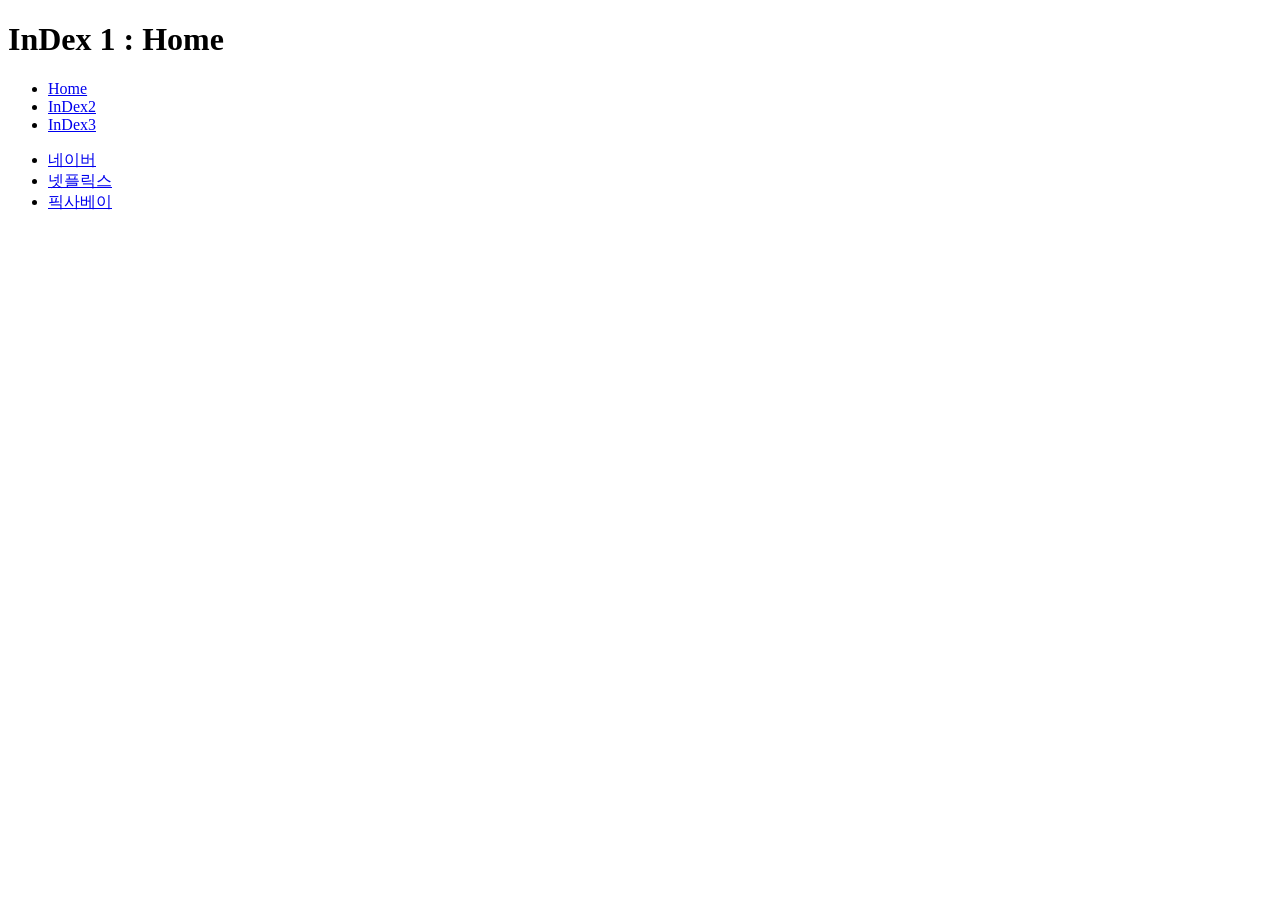
<file: first/index.html>
<!DOCTYPE html>
<html lang="en">
  <head>
    <meta charset="UTF-8" />
    <meta name="viewport" content="width=device-width, initial-scale=1.0" />
    <title>Document</title>
  </head>
  <body>
    <h1>InDex 1 : Home</h1>

    <ul>
      <li><a href="index.html">Home</a></li>
      <li><a href="index2.html">InDex2</a></li>
      <li><a href="index3.html">InDex3</a></li>
    </ul>

    <ul>
      <li><a href="http://www.naver.com" target="_top">네이버</a></li>
      <!-- a 태그 안에 target은 _parent, _blank, _self, _self 4가지가 있는데 _blank 만 새창을 열어서 이동함-->
      <li><a href="http://www.netflex.com">넷플릭스</a></li>
      <li><a href="http://www.pixabay.com">픽사베이</a></li>
    </ul>
  </body>
</html>
</file>
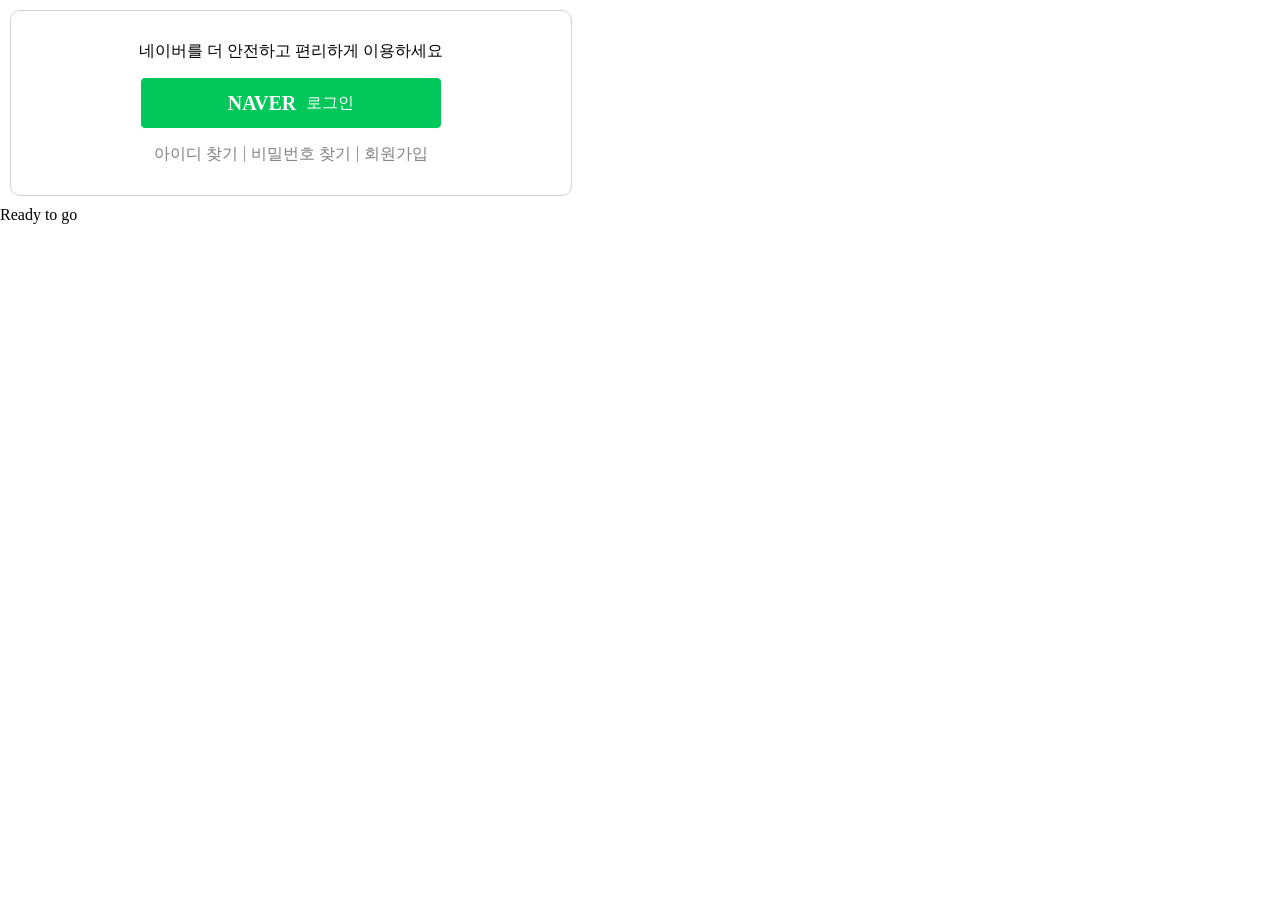
<file: second/index.html>
<!DOCTYPE html>
<html lang="en">
  <head>
    <meta charset="UTF-8" />
    <meta name="viewport" content="width=device-width, initial-scale=1.0" />
    <title>네이버 로그인</title>
    <link rel="stylesheet" href="style.css" />
  </head>

  <body>
    <!-- div: division. 분할하지만 아무런 특성이없음-->
    <div class="login-box">
      <div>
        <div>네이버를 더 안전하고 편리하게 이용하세요</div>
        <div class="btn">
          <div>NAVER</div>
          <div>로그인</div>
        </div>
        <div class="wrap">
          <div id="find_id">아이디 찾기</div>
          <div>|</div>
          <div id="find_pw">비밀번호 찾기</div>
          <div>|</div>
          <div id="sign_up">회원가입</div>
        </div>
      </div>
    </div>
    <script src="index.js"></script>
  </body>
</html>
</file>
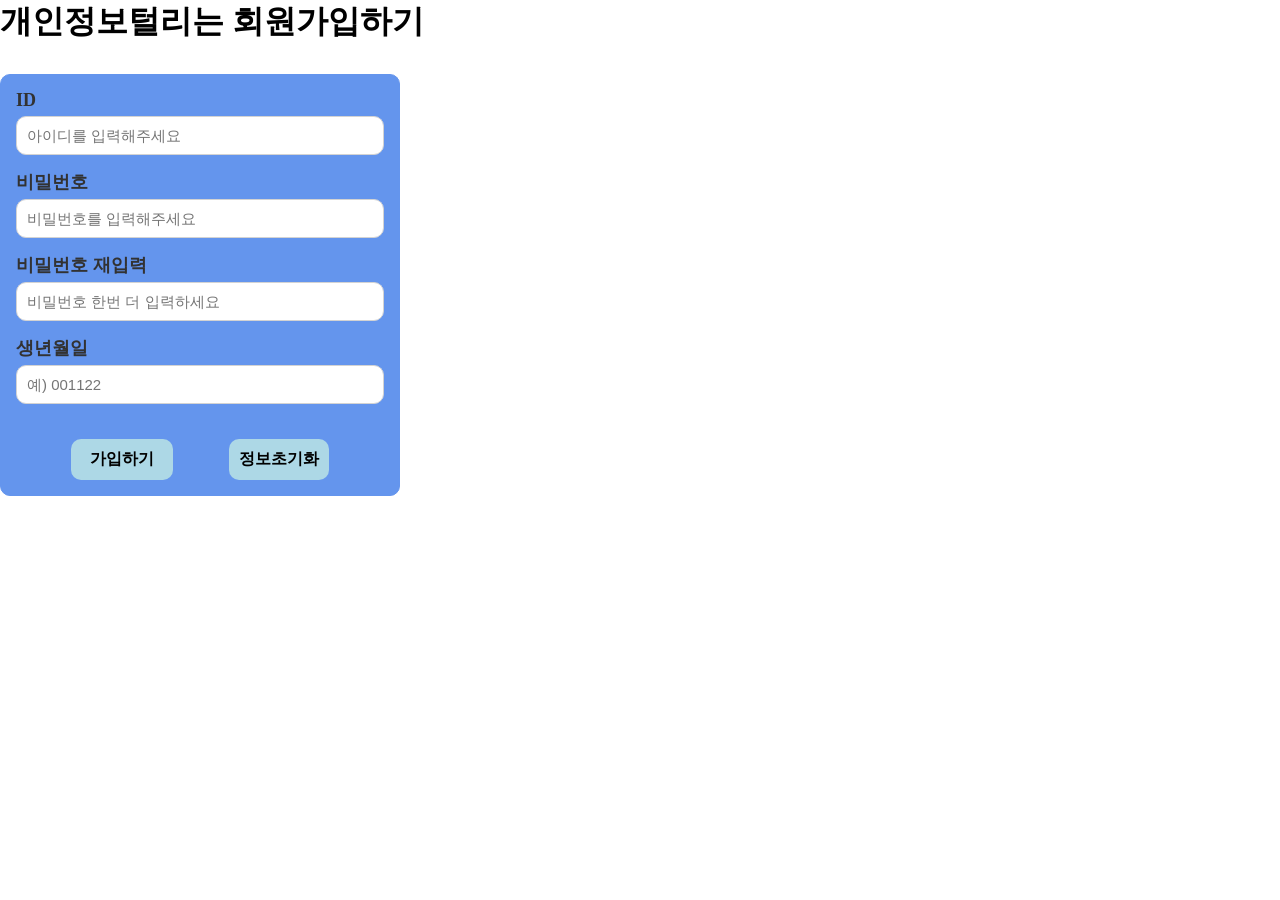
<file: third/index.html>
<!DOCTYPE html>
<html lang="en">
  <head>
    <meta charset="UTF-8" />
    <meta name="viewport" content="width=device-width, initial-scale=1.0" />
    <title>회원가입창</title>
    <link rel="stylesheet" href="style.css" />
  </head>

  <body>
    <h1>개인정보털리는 회원가입하기</h1>
    <form>
      <div>
        <div class="label">
          <label for="id">ID</label>
        </div>
        <div class="input">
          <input type="text" placeholder="아이디를 입력해주세요" id="id" />
        </div>
        <div class="label">
          <label for="pw">비밀번호</label>
        </div>
        <div class="input">
          <input type="text" placeholder="비밀번호를 입력해주세요" id="pw" />
        </div>
        <div class="label">
          <label for="re-pw">비밀번호 재입력</label>
        </div>
        <div class="input">
          <input
            type="text"
            placeholder="비밀번호 한번 더 입력하세요"
            id="re-pw"
          />
        </div>
        <div class="label">
          <label for="birth">생년월일</label>
        </div>
        <div class="input">
          <input type="text" placeholder="예) 001122" id="birth" />
        </div>
        <div class="sing-up">
          <input type="submit" value="  가입하기  " />
          <input type="reset" value="정보초기화" />
        </div>
      </div>
    </form>

    <script src="index.js"></script>
  </body>
</html>
</file>
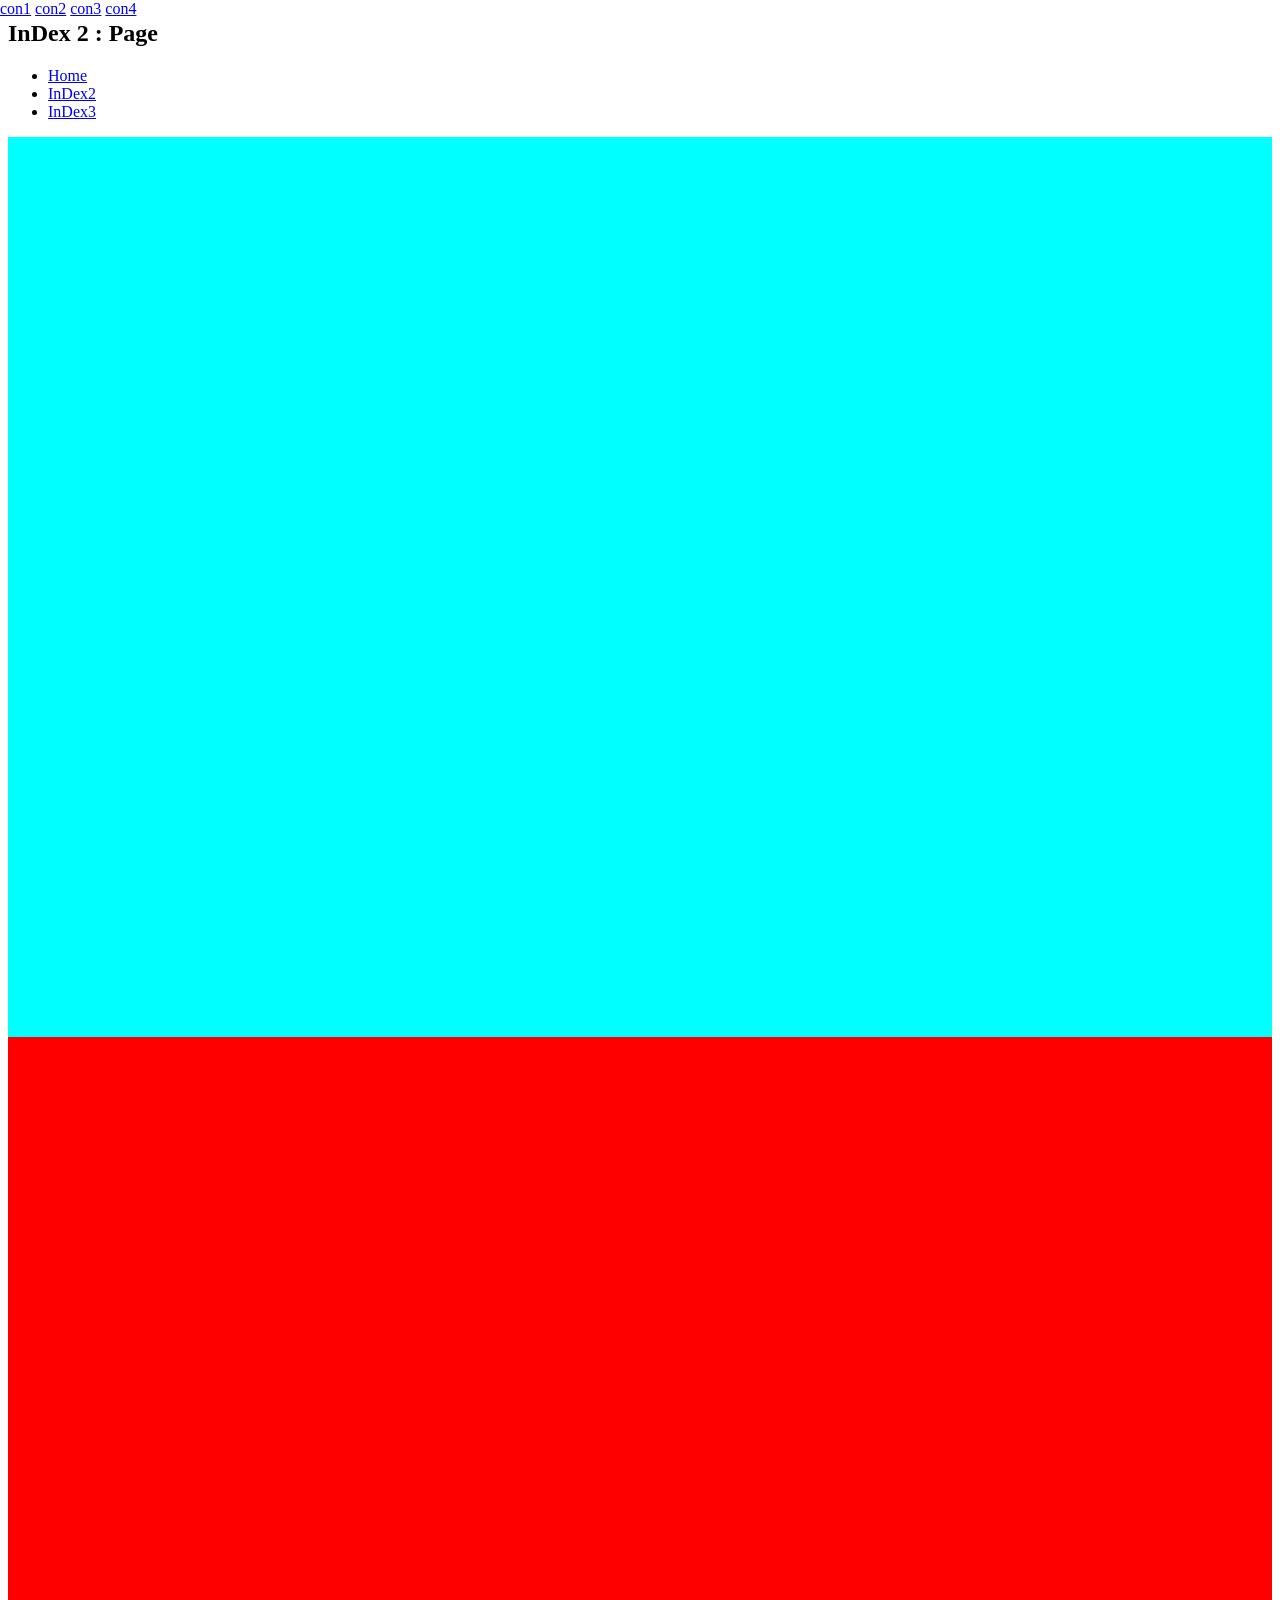
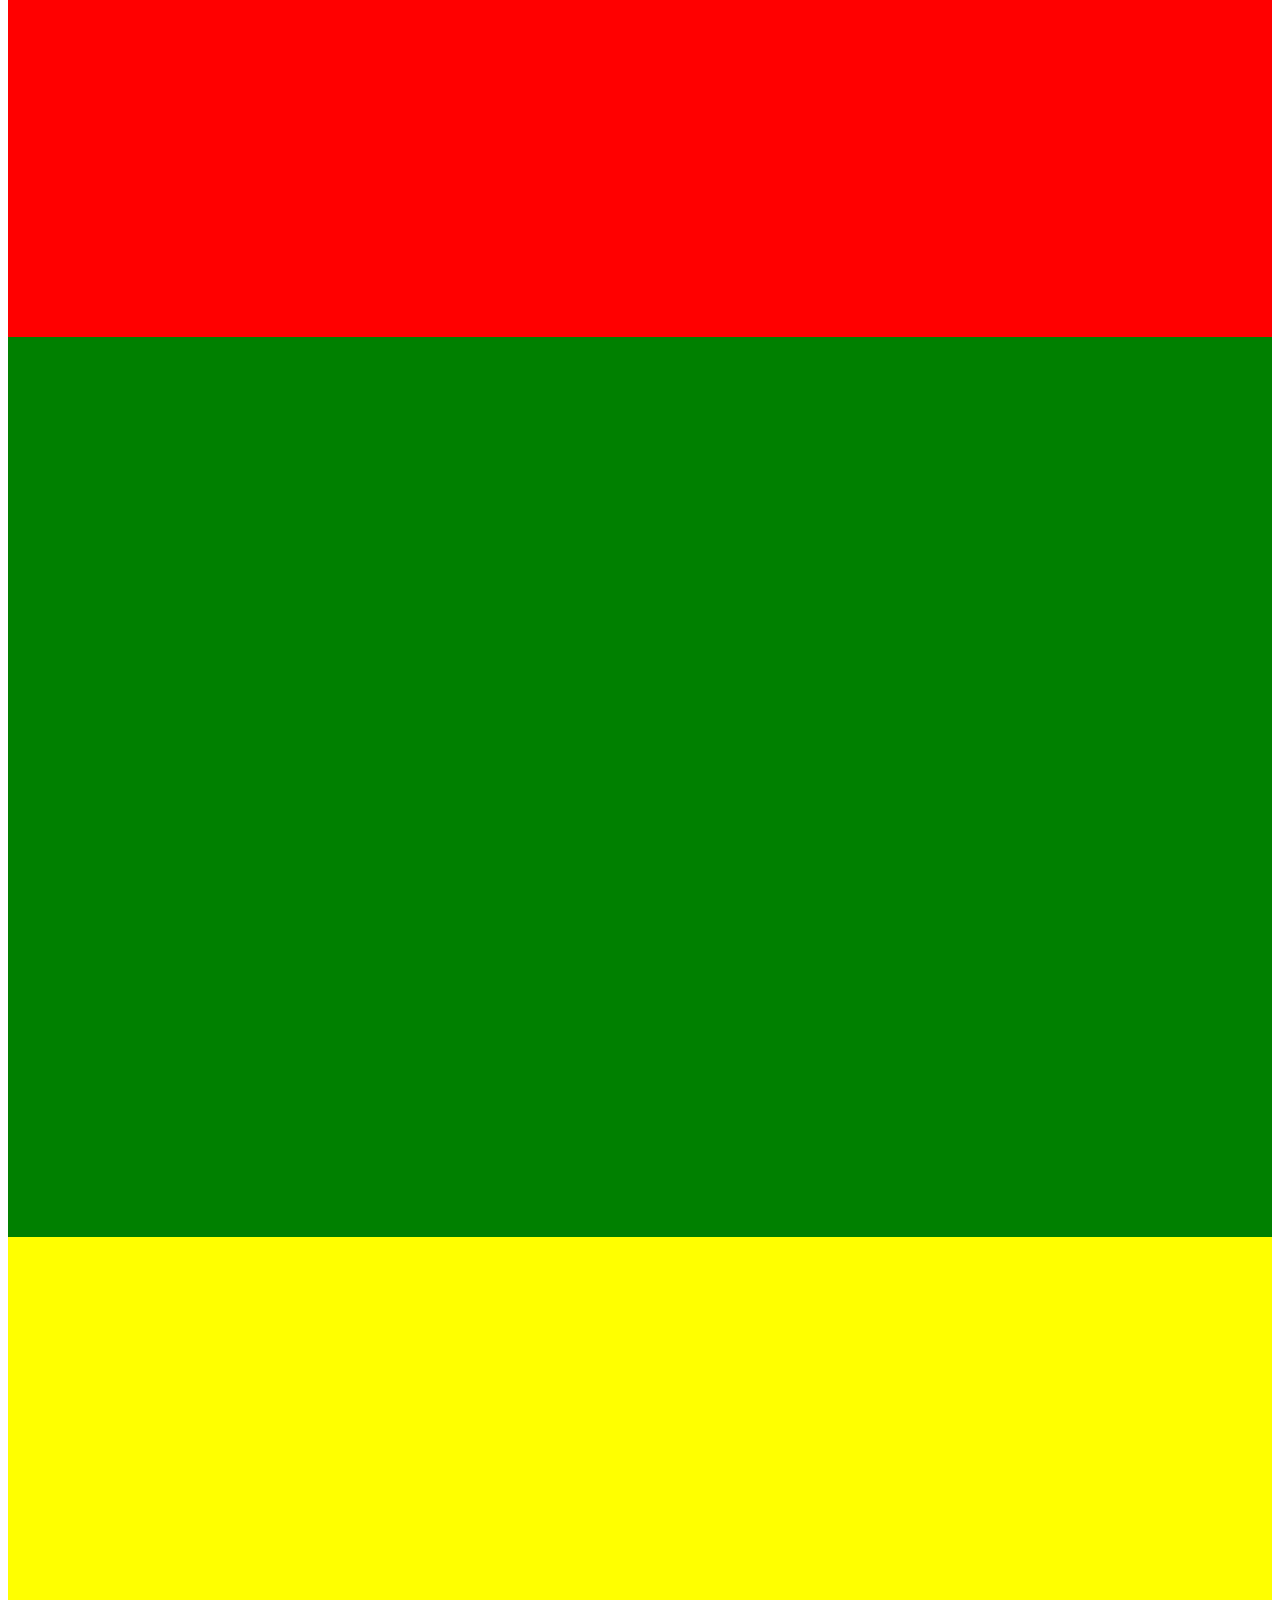
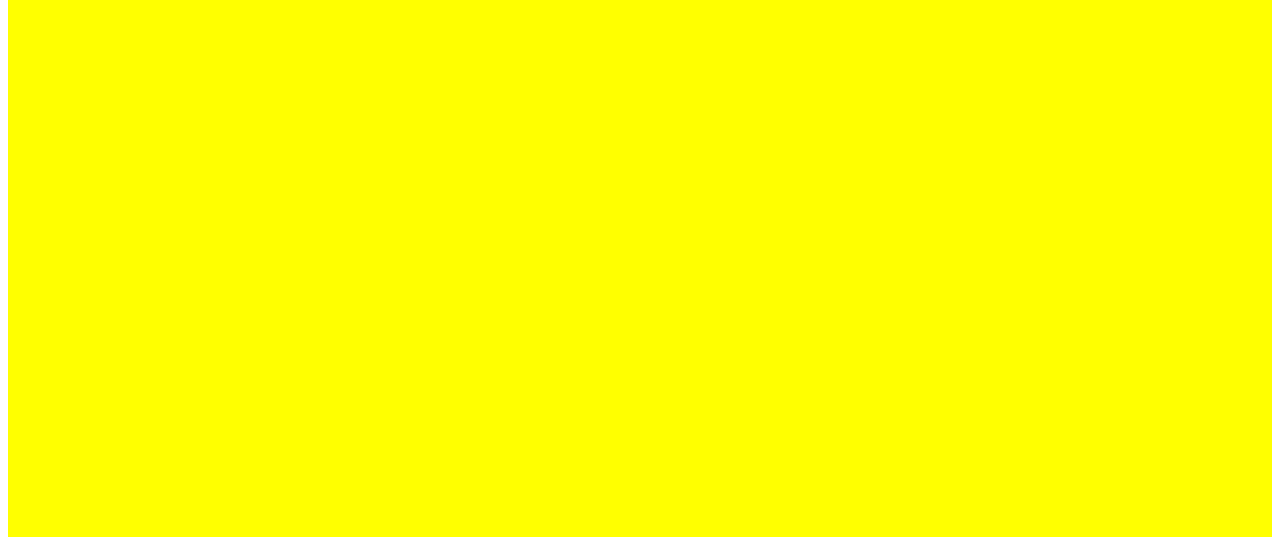
<file: first/index2.html>
<!DOCTYPE html>
<html lang="en">
  <head>
    <meta charset="UTF-8" />
    <meta name="viewport" content="width=device-width, initial-scale=1.0" />
    <title>Document</title>
    <style>
      .con {
        height: 100vh;
      }
      .fixed {
        position: fixed;
        top: 0;
        left: 0;
        width: 100%;
        background-color: fff;
      }
    </style>
  </head>
  <body>
    <div class="fixed">
      <a href="#con1">con1</a>
      <a href="#con2">con2</a>
      <a href="#con3">con3</a>
      <a href="#con4">con4</a>
    </div>

    <h2>InDex 2 : Page</h2>

    <ul>
      <li><a href="index.html">Home</a></li>
      <li><a href="index2.html">InDex2</a></li>
      <li><a href="index3.html">InDex3</a></li>
    </ul>

    <div class="con" style="background-color: aqua" id="con1"></div>
    <div class="con" style="background-color: red" id="con2"></div>
    <div class="con" style="background-color: green" id="con3"></div>
    <div class="con" style="background-color: yellow" id="con4"></div>
  </body>
</html>
</file>
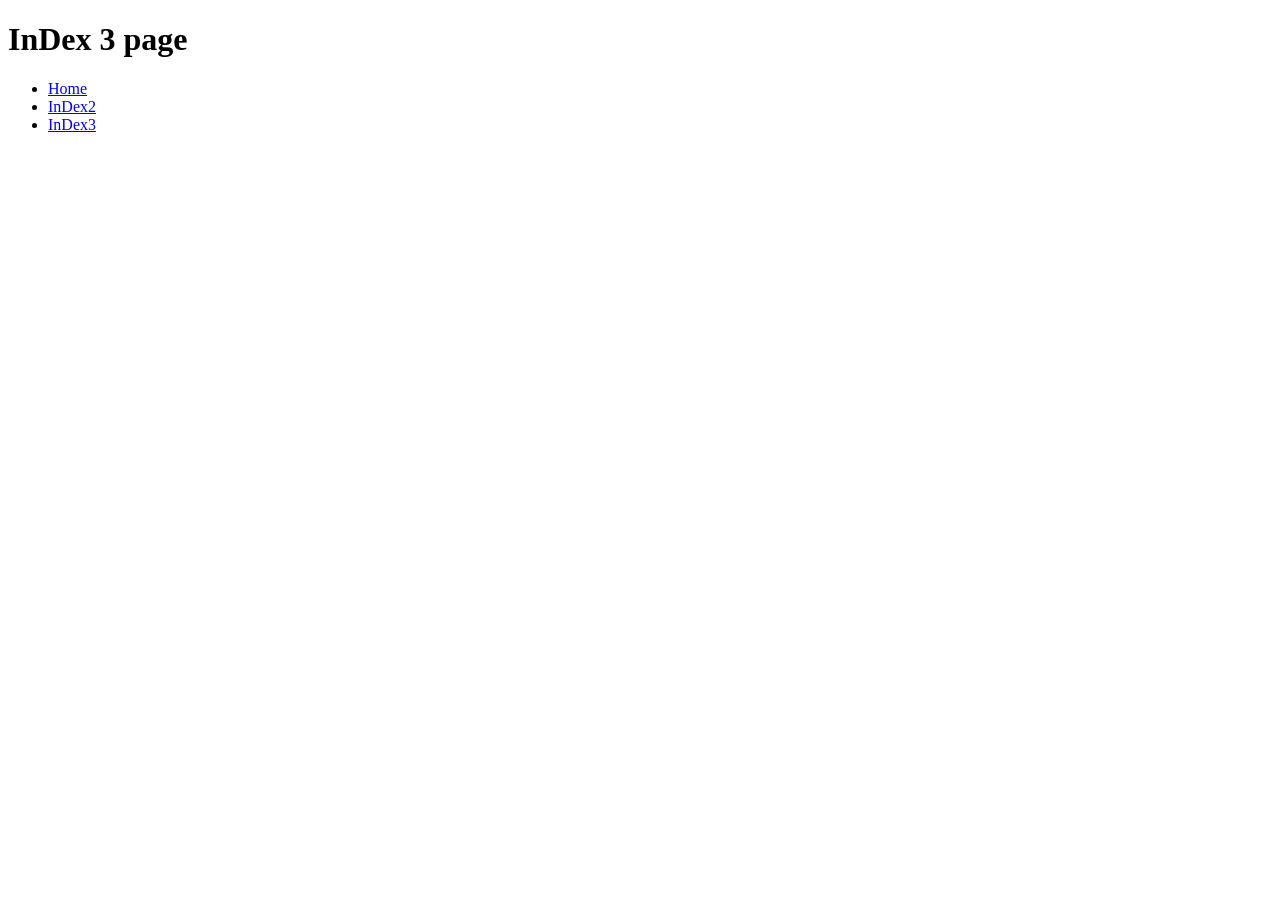
<file: first/index3.html>
<!DOCTYPE html>
<html lang="en">
  <head>
    <meta charset="UTF-8" />
    <meta name="viewport" content="width=device-width, initial-scale=1.0" />
    <title>Document</title>
  </head>
  <body>
    <h1>InDex 3 page</h1>

    <ul>
      <li><a href="index.html">Home</a></li>
      <li><a href="index2.html">InDex2</a></li>
      <li><a href="index3.html">InDex3</a></li>
    </ul>
  </body>
</html>
</file>
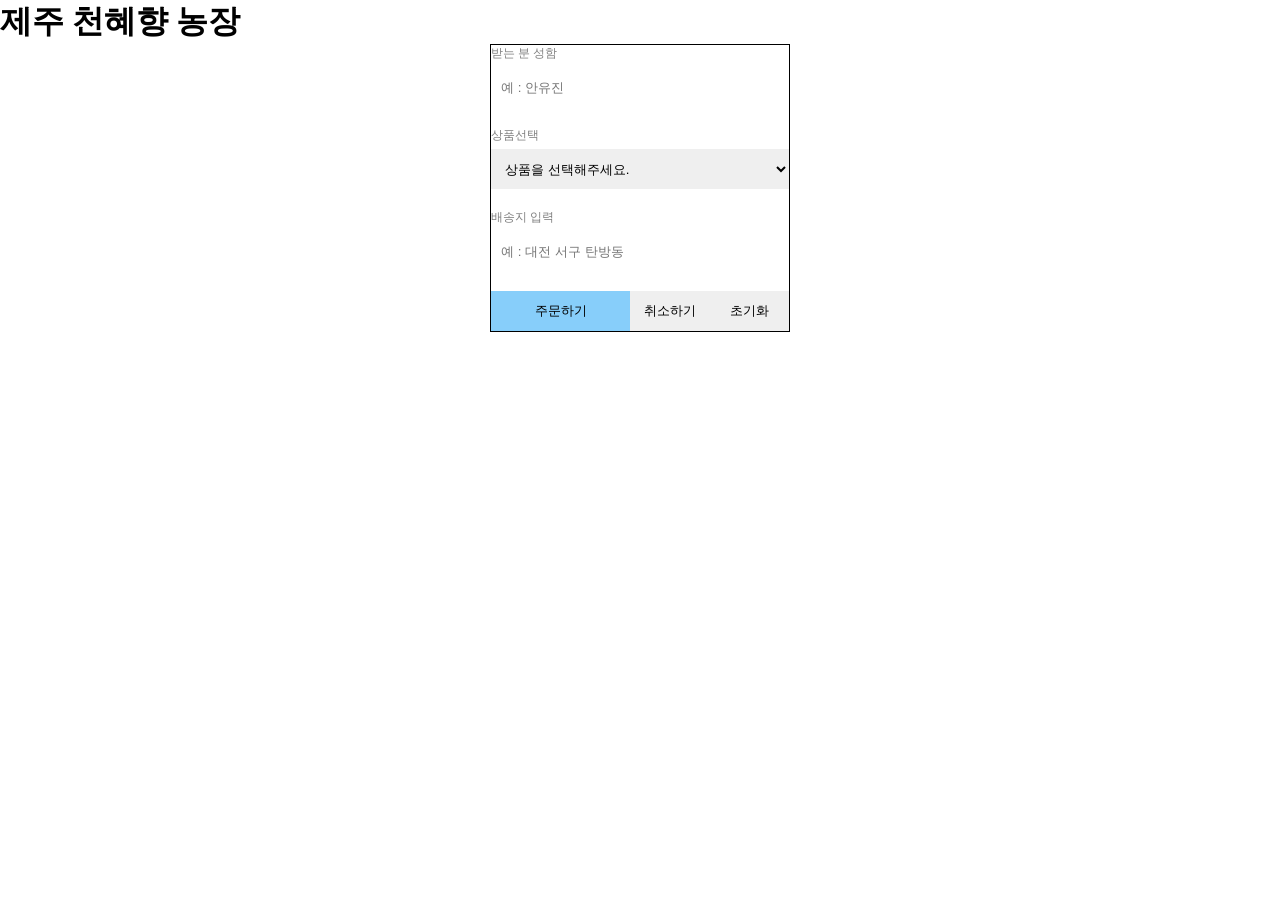
<file: second/form.html>
<!DOCTYPE html>
<html lang="en">
  <head>
    <meta charset="UTF-8" />
    <meta name="viewport" content="width=device-width, initial-scale=1.0" />
    <title>상품구매</title>
    <link rel="stylesheet" href="form.css" />
  </head>
  <body>
    <h1>제주 천혜향 농장</h1>
    <form>
      <label for="r">받는 분 성함</label>
      <input type="text" placeholder="예 : 안유진" id="r" />
      <label for="i">상품선택</label>
      <select id="i">
        <option>상품을 선택해주세요.</option>
        <option value="189000">소과: 18.900원</option>
        <option value="18900">대과: 18.900원</option>
      </select>

      <!-- label + input을 이용하여 주소 입력창쓰기 -->
      <label for="adr">배송지 입력</label>
      <input type="text" placeholder="예 : 대전 서구 탄방동" id="adr" />
      <div>
        <input type="submit" value="주문하기" />
        <input type="button" value="취소하기" />
        <input type="reset" value="초기화" />
      </div>
    </form>
    <script src="form.js"></script>
  </body>
</html>
</file>
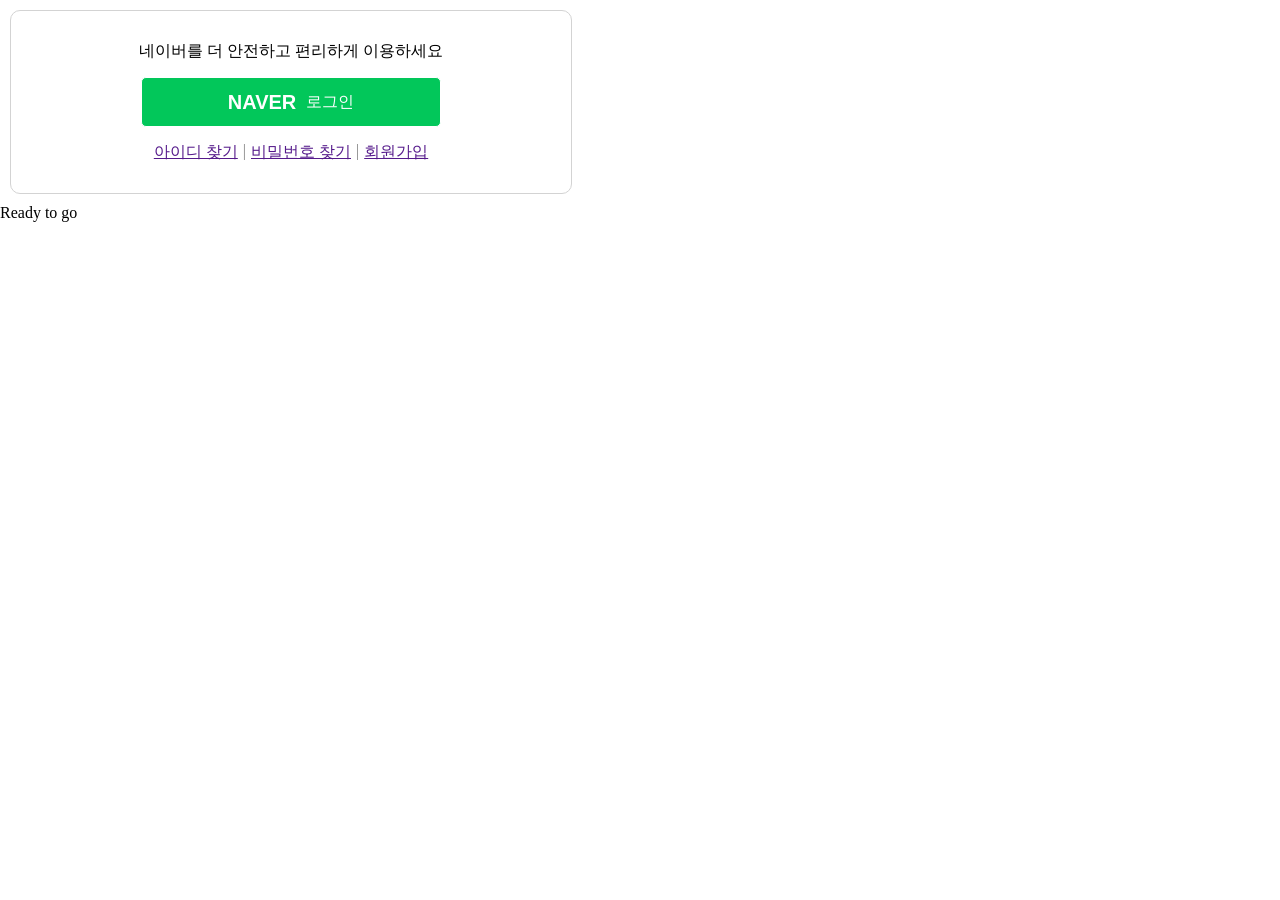
<file: second/semantic.html>
<!DOCTYPE html>
<html lang="en">
  <head>
    <meta charset="UTF-8" />
    <meta name="viewport" content="width=device-width, initial-scale=1.0" />
    <title>네이버 로그인</title>
    <link rel="stylesheet" href="semantic style.css" />
  </head>

  <body>
    <!-- div: division. 분할하지만 아무런 특성이없음-->
    <div class="login-box">
      <div>
        <p>네이버를 더 안전하고 편리하게 이용하세요</p>
        <button class="btn">
          <div>NAVER</div>
          <div>로그인</div>
        </button>
        <div class="wrap">
          <a href="" id="find_id">아이디 찾기</a>
          <div>|</div>
          <a href="" id="find_pw">비밀번호 찾기</a>
          <div>|</div>
          <a href="" id="sign_up">회원가입</a>
        </div>
      </div>
    </div>
    <script src="index.js"></script>
  </body>
</html>
</file>
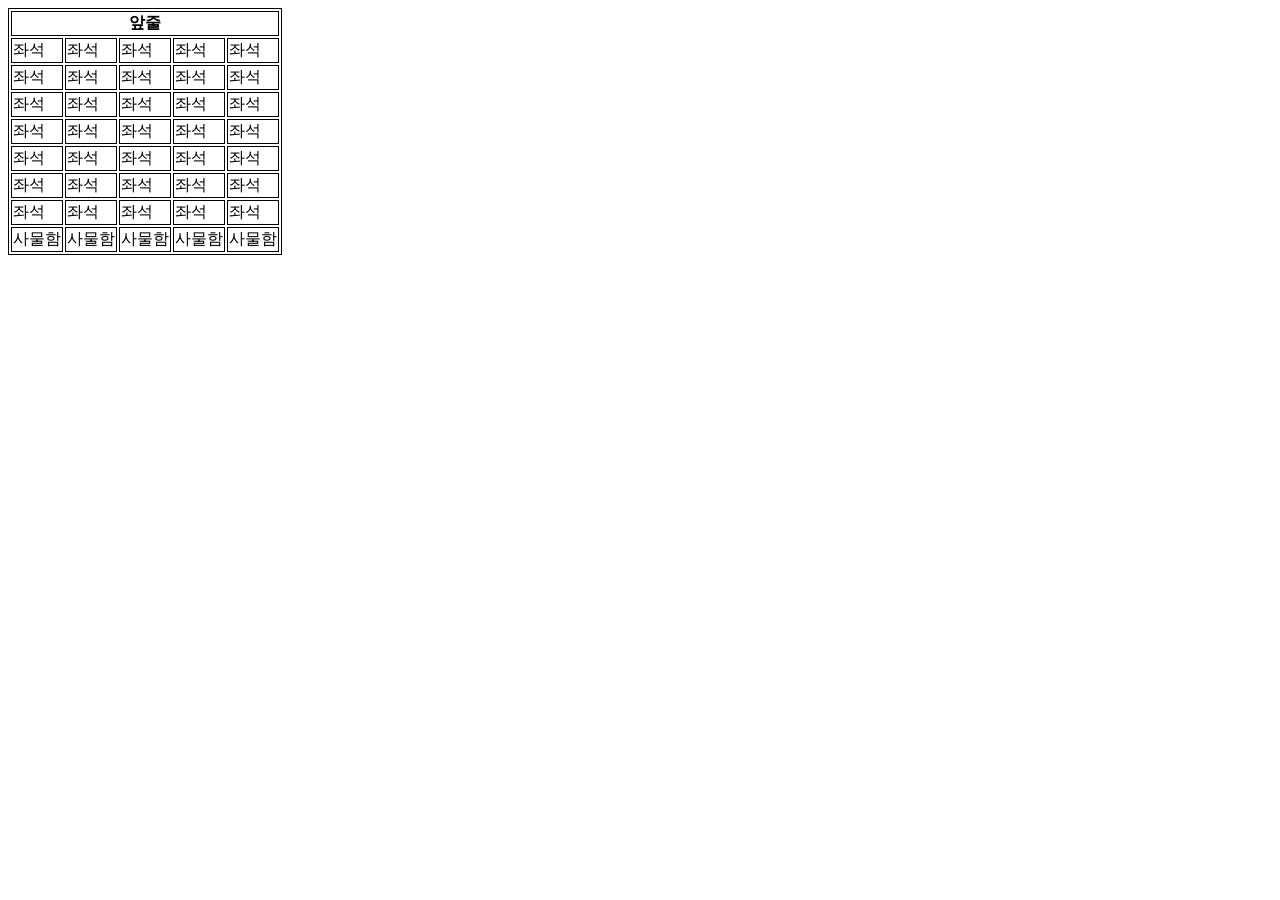
<file: third/table.html>
<!DOCTYPE html>
<html lang="en">
  <head>
    <meta charset="UTF-8" />
    <meta name="viewport" content="width=device-width, initial-scale=1.0" />
    <title>테이블</title>
    <style>
      table,
      thead,
      tbody,
      tfoot,
      tr,
      th,
      td{
          border: 1px solid;
          no
      }
    </style>
  </head>
  <body>
    <header></header>
    <main>
      <table>
        <thead>
          <tr>
            <th colspan="10">앞줄</th>
          </tr>
        </thead>

        <tbody>
          <tr>
            <td>좌석</td>
            <td>좌석</td>
            <td>좌석</td>
            <td>좌석</td>
            <td>좌석</td>
          </tr>
          <tr>
            <td>좌석</td>
            <td>좌석</td>
            <td>좌석</td>
            <td>좌석</td>
            <td>좌석</td>
          </tr>
          <tr>
            <td>좌석</td>
            <td>좌석</td>
            <td>좌석</td>
            <td>좌석</td>
            <td>좌석</td>
          </tr>
          <tr>
            <td>좌석</td>
            <td>좌석</td>
            <td>좌석</td>
            <td>좌석</td>
            <td>좌석</td>
          </tr>
          <tr>
            <td>좌석</td>
            <td>좌석</td>
            <td>좌석</td>
            <td>좌석</td>
            <td>좌석</td>
          </tr>
          <tr>
            <td>좌석</td>
            <td>좌석</td>
            <td>좌석</td>
            <td>좌석</td>
            <td>좌석</td>
          </tr>
          <tr>
            <td>좌석</td>
            <td>좌석</td>
            <td>좌석</td>
            <td>좌석</td>
            <td>좌석</td>
          </tr>
        </tbody>
        <tfoot>
          <tr>
            <td>사물함</td>
            <td>사물함</td>
            <td>사물함</td>
            <td>사물함</td>
            <td>사물함</td>
          </tr>
        </tfoot>
      </table>
    </main>
  </body>
</html>
</file>
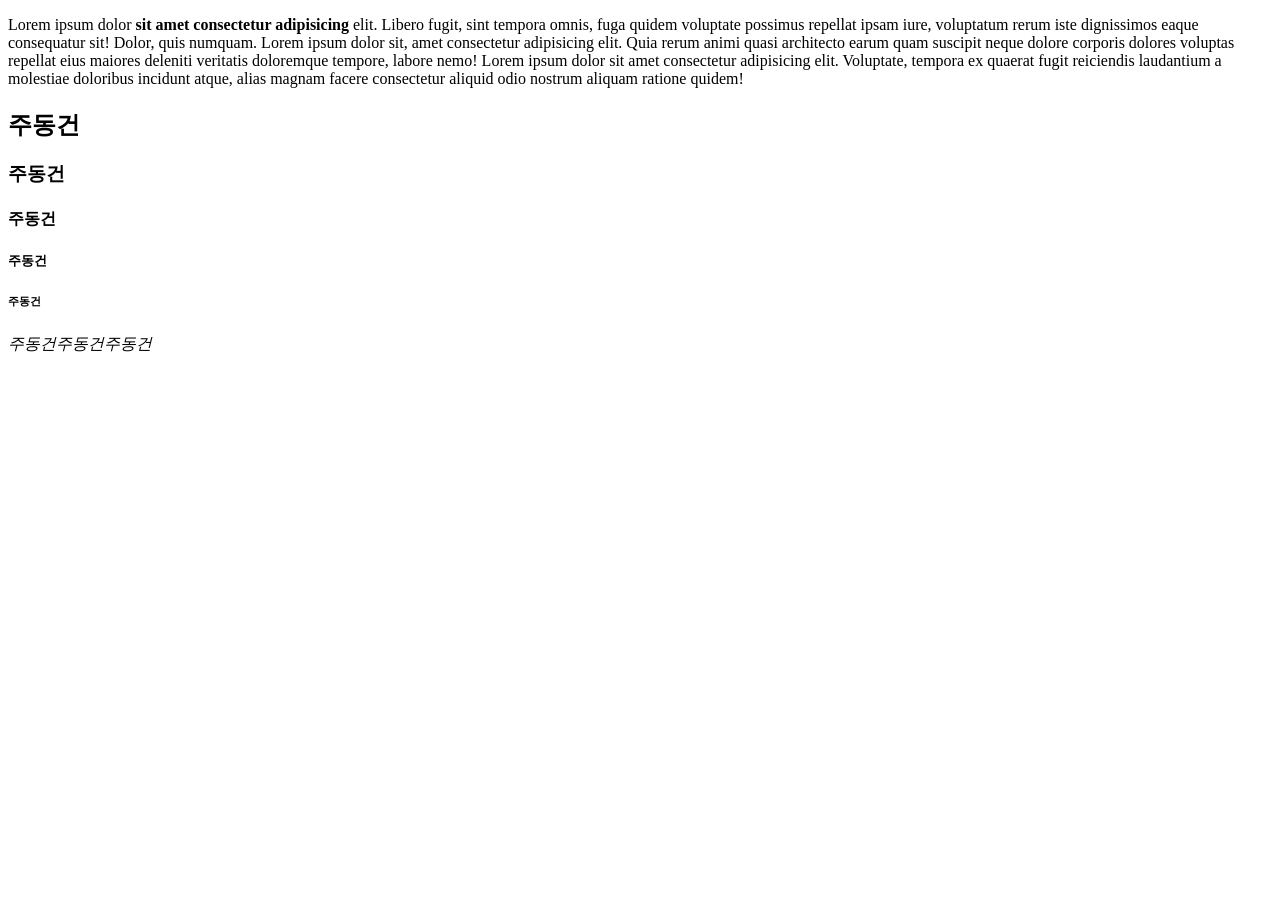
<file: third/texts.html>
<!DOCTYPE html>
<html lang="en">
  <head>
    <meta charset="UTF-8" />
    <meta name="viewport" content="width=device-width, initial-scale=1.0" />
    <title>글자의 모든것</title>
    <style>
      p.b {
        font-weight: 900;
      }
    </style>
  </head>
  <body>
    <!-- p안에는 div가 올수 없음. 그대신에 span 태그에 클래스를 부여하여 사용-->
    <p>
      Lorem ipsum dolor
      <b class="b"> sit amet consectetur adipisicing </b> elit. Libero fugit,
      sint tempora omnis, fuga quidem voluptate possimus repellat ipsam iure,
      voluptatum rerum iste dignissimos eaque consequatur sit! Dolor, quis
      numquam. Lorem ipsum dolor sit, amet consectetur adipisicing elit. Quia
      rerum animi quasi architecto earum quam suscipit neque dolore corporis
      dolores voluptas repellat eius maiores deleniti veritatis doloremque
      tempore, labore nemo! <sapn class="b">Lorem ipsum dolor</sapn> sit amet
      consectetur adipisicing elit. Voluptate, tempora ex quaerat fugit
      reiciendis laudantium a molestiae doloribus incidunt atque, alias magnam
      facere consectetur aliquid odio nostrum aliquam ratione quidem!
    </p>
    <script src="texts.js"></script>
  </body>
</html>
</file>
<file: second/style.css>
* {
  margin: 0;
  padding: 0;
}

.login-box {
  border: 1px solid;
  width: 500px;
  margin: 10px;
  padding: 30px;
  border-color: lightgray;
  border-radius: 10px;
}

.login-box > div {
  display: flex;
  /* display : 자식요소에게 적용할 수 있는 정렬 규칙 */
  /* flex는 좌우로 나란히 */
  flex-direction: column;
  /* column => 위아래정렬 */
  row-gap: 15px;
  align-items: center;
}

/* .클래스명 .클래스명 => 앞에있는 클래스를 선택*/
.login-box .btn {
  border: 1px solid;
  width: 300px;
  display: flex;
  background-color: #02c75a;
  color: white;
  height: 50px;
  justify-content: center;
  align-items: center;
  column-gap: 10px;
  border-radius: 5px;
}

.login-box .btn :first-child {
  font-weight: 900;
  font-size: 20px;
}
.login-box .btn :last-child {
  font-size: 16px;
}
.login-box .wrap {
  display: flex;
  column-gap: 5px;
  color: gray;
}

.login-box .btn,
#find_id,
#find_pw,
#sign_up {
  cursor: pointer;
}

.login-box .btn:hover,
#find_id:hover,
#find_pw:hover,
#sign_up:hover {
  opacity: 0.85;
}

.login-box .btn:active,
#find_id:active,
#find_pw:active,
#sign_up:active {
  opacity: 0.95;
  transform: 0.95;
}
</file>
<file: third/style.css>
* {
  padding: 0;
  margin: 0;
  box-sizing: border-box;
}

form {
  margin-top: 30px;
  max-width: 400px;
}

form > div {
  background-color: cornflowerblue;
  border: 1px solid cornflowerblue;
  border-radius: 10px;
  padding: 15px;
}
form .label {
  font-size: 18px;
  font-weight: 600;
  padding-bottom: 5px;
  color: rgb(50, 50, 50);
}

form .input {
  display: flex;
  flex-direction: column;
  padding-bottom: 15px;
}

.input > input {
  border: 1px solid lightgrey;
  border-radius: 10px;
  font-size: 15px;
  padding: 10px;
  outline: none;
}

.sing-up {
  display: flex;
  padding-top: 20px;
  justify-content: space-evenly;
}
.sing-up input {
  font-size: 16px;
  font-weight: bold;
  border: none;
  border-radius: 10px;
  flex: 100/3;
  padding: 10px;
  background-color: lightblue;
}

.sing-up input:hover {
  opacity: 0.7;
}
.sing-up input:hover {
  opacity: 0.7;
  transform: scale(0.98);
}
</file>
<file: second/form.css>
* {
  margin: 0;
  padding: 0;
  box-sizing: border-box;
}

form {
  display: flex;
  flex-direction: column;
  max-width: 300px;
  margin: 0 auto;
}

form label {
  font-size: 12px;
  color: gray;
  margin-bottom: 5px;
}
form select,
form input {
  height: 40px;
  outline: none;
  border: 1px lightgray;
  padding: 0 10px;
  margin-bottom: 20px;
}

form div {
  display: flex;
}

form div input {
  margin-bottom: 0;
  flex: 1;
  cursor: pointer;
}

form div input:hover {
  opacity: 0.95;
}

form div input:active {
  opacity: 0.95;
  transform: scale(0.95);
}

form div :first-child {
  flex: 2;
  background-color: lightskyblue;
}
</file>
<file: second/semantic style.css>
* {
  margin: 0;
  padding: 0;
}

.login-box {
  border: 1px solid;
  width: 500px;
  margin: 10px;
  padding: 30px;
  border-color: lightgray;
  border-radius: 10px;
}

.login-box > div {
  display: flex;
  /* display : 자식요소에게 적용할 수 있는 정렬 규칙 */
  /* flex는 좌우로 나란히 */
  flex-direction: column;
  /* column => 위아래정렬 */
  row-gap: 15px;
  align-items: center;
}

/* .클래스명 .클래스명 => 앞에있는 클래스를 선택*/
.login-box .btn {
  border: 1px solid;
  width: 300px;
  display: flex;
  background-color: #02c75a;
  color: white;
  height: 50px;
  justify-content: center;
  align-items: center;
  column-gap: 10px;
  border-radius: 5px;
}

.login-box .btn :first-child {
  font-weight: 900;
  font-size: 20px;
}
.login-box .btn :last-child {
  font-size: 16px;
}
.login-box .wrap {
  display: flex;
  column-gap: 5px;
  color: gray;
}

.login-box .btn,
#find_id,
#find_pw,
#sign_up {
  cursor: pointer;
}

.login-box .btn:hover,
#find_id:hover,
#find_pw:hover,
#sign_up:hover {
  opacity: 0.85;
}

.login-box .btn:active,
#find_id:active,
#find_pw:active,
#sign_up:active {
  opacity: 0.95;
  transform: 0.95;
}
</file>
